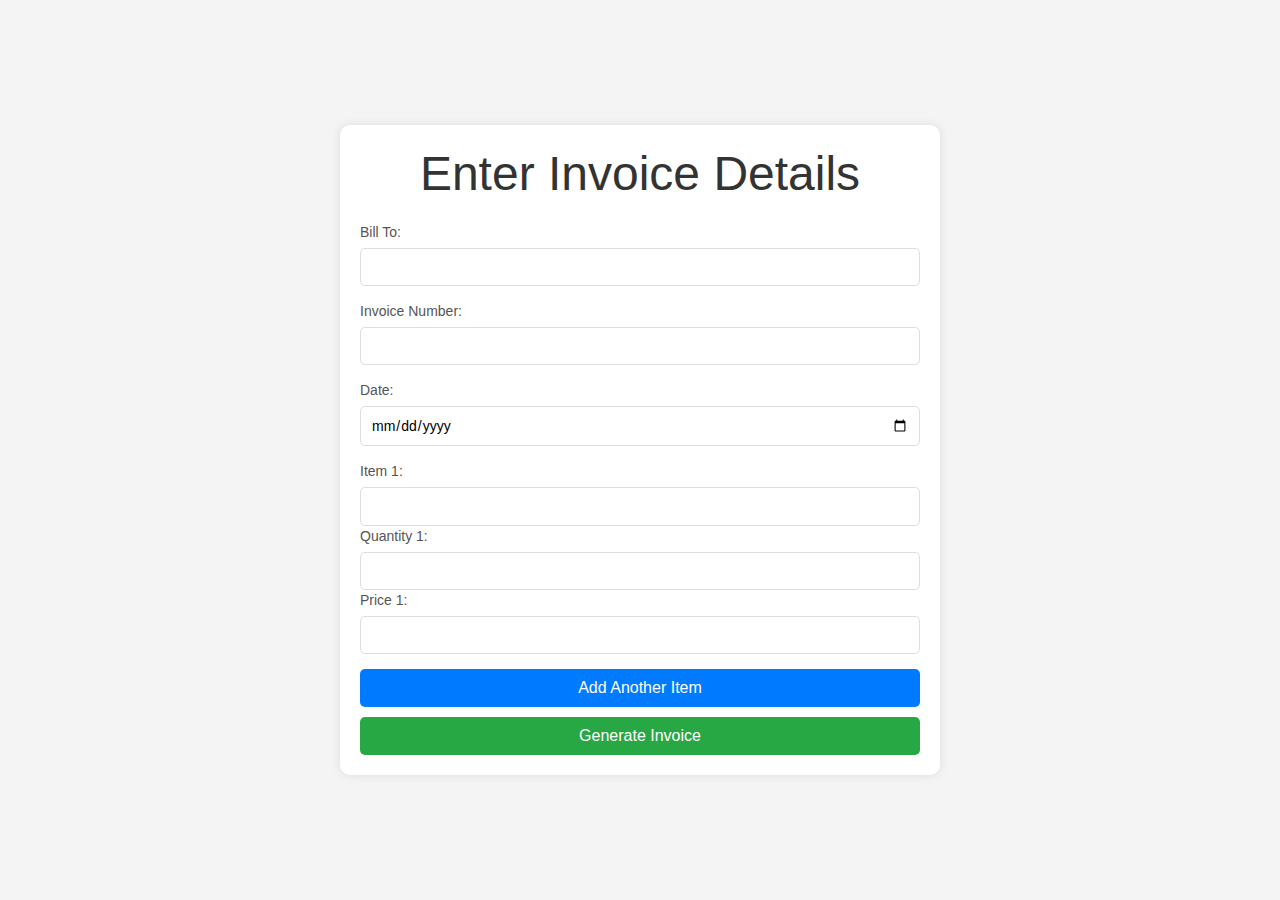
<file: index.html>
<!DOCTYPE html>
<html class="no-js" lang="en">
<head>
  <meta charset="utf-8">
  <meta http-equiv="x-ua-compatible" content="ie=edge">
  <meta name="viewport" content="width=device-width, initial-scale=1">
  <meta name="author" content="Laralink">
  <title>Jumint Engineering - Invoice Generator</title>
  <link rel="stylesheet" href="assets/css/style.css">
  <style>
    body {
      font-family: Arial, sans-serif;
      background-color: #f4f4f4;
      display: flex;
      justify-content: center;
      align-items: center;
      height: 100vh;
      margin: 0;
    }

    .form-container {
      background: #fff;
      padding: 20px;
      border-radius: 10px;
      box-shadow: 0 0 10px rgba(0, 0, 0, 0.1);
      width: 100%;
      max-width: 600px;
    }

    .form-container h2 {
      text-align: center;
      margin-bottom: 20px;
      color: #333;
    }

    form div {
      margin-bottom: 15px;
    }

    label {
      display: block;
      margin-bottom: 5px;
      color: #555;
    }

    input[type="text"],
    input[type="date"],
    input[type="number"] {
      width: 100%;
      padding: 10px;
      border: 1px solid #ddd;
      border-radius: 5px;
      box-sizing: border-box;
    }

    button {
      display: block;
      width: 100%;
      padding: 10px;
      border: none;
      background-color: #28a745;
      color: white;
      font-size: 16px;
      border-radius: 5px;
      cursor: pointer;
      margin-top: 10px;
    }

    button:hover {
      background-color: #218838;
    }

    .add-item-button {
      background-color: #007bff;
    }

    .add-item-button:hover {
      background-color: #0056b3;
    }

    @media (max-width: 600px) {
      .form-container {
        padding: 15px;
      }

      button {
        font-size: 14px;
      }
    }
  </style>
</head>
<body>
  <div class="form-container">
    <h2>Enter Invoice Details</h2>
    <form id="invoiceForm" onsubmit="saveFormData(); return false;">
      <div>
        <label for="billTo">Bill To:</label>
        <input type="text" id="billTo" name="billTo" required>
      </div>
      <div>
        <label for="invoiceNumber">Invoice Number:</label>
        <input type="text" id="invoiceNumber" name="invoiceNumber" required>
      </div>
      <div>
        <label for="invoiceDate">Date:</label>
        <input type="date" id="invoiceDate" name="invoiceDate" required>
      </div>
      <div id="itemsContainer">
        <div class="item">
          <label for="item1">Item 1:</label>
          <input type="text" id="item1" name="item1" required>
          <label for="quantity1">Quantity 1:</label>
          <input type="number" id="quantity1" name="quantity1" required>
          <label for="price1">Price 1:</label>
          <input type="number" id="price1" name="price1" required>
        </div>
      </div>
      <button type="button" class="add-item-button" onclick="addItem()">Add Another Item</button>
      <button type="submit">Generate Invoice</button>
    </form>
  </div>

  <script>
    let itemIndex = 1;

    function addItem() {
      itemIndex++;
      const itemsContainer = document.getElementById('itemsContainer');
      const itemDiv = document.createElement('div');
      itemDiv.classList.add('item');
      itemDiv.innerHTML = `
        <label for="item${itemIndex}">Item ${itemIndex}:</label>
        <input type="text" id="item${itemIndex}" name="item${itemIndex}">
        <label for="quantity${itemIndex}">Quantity ${itemIndex}:</label>
        <input type="number" id="quantity${itemIndex}" name="quantity${itemIndex}">
        <label for="price${itemIndex}">Price ${itemIndex}:</label>
        <input type="number" id="price${itemIndex}" name="price${itemIndex}">
      `;
      itemsContainer.appendChild(itemDiv);
    }

    function saveFormData() {
      const billTo = document.getElementById('billTo').value;
      const invoiceNumber = document.getElementById('invoiceNumber').value;
      const invoiceDate = document.getElementById('invoiceDate').value;
      const items = [];

      for (let i = 1; i <= itemIndex; i++) {
        const item = document.getElementById(`item${i}`).value;
        const quantity = document.getElementById(`quantity${i}`).value;
        const price = document.getElementById(`price${i}`).value;

        if (item && quantity && price) {
          items.push({ item, quantity, price });
        }
      }

      const invoiceData = {
        billTo,
        invoiceNumber,
        invoiceDate,
        items
      };

      localStorage.setItem('invoiceData', JSON.stringify(invoiceData));
      window.location.href = 'invoice.html';
    }
  </script>
</body>
</html>
</file>
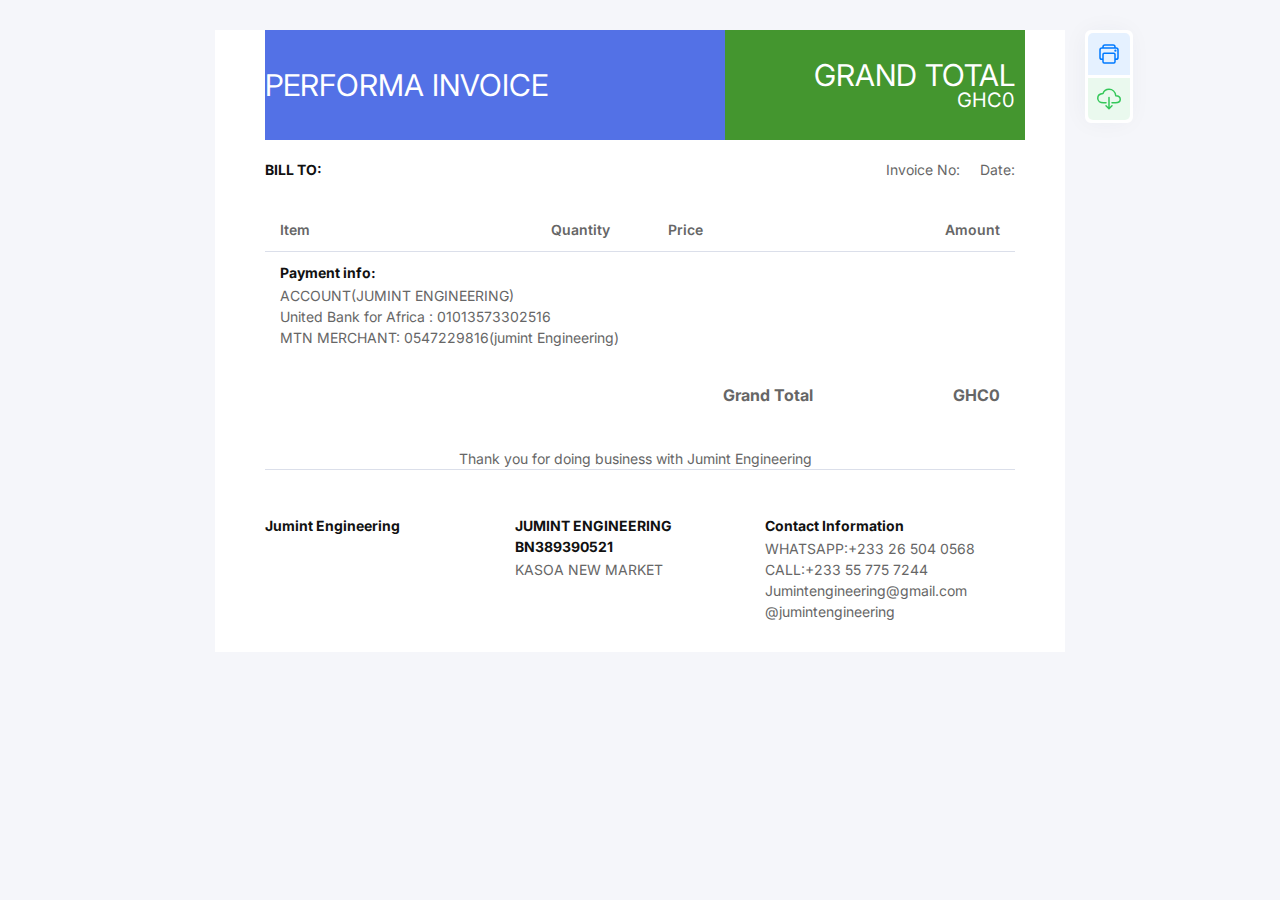
<file: invoice.html>
<!DOCTYPE html>
<html class="no-js" lang="en">
<head>
  <meta charset="utf-8">
  <meta http-equiv="x-ua-compatible" content="ie=edge">
  <meta name="viewport" content="width=device-width, initial-scale=1">
  <meta name="author" content="Laralink">
  <title>Jumint Engineering - Invoice</title>
  <link rel="stylesheet" href="assets/css/style.css">
</head>
<body>
  <div class="tm_container" id="invoiceContainer">
    <div class="tm_invoice_wrap">
      <div class="tm_invoice tm_style1 tm_type1" id="tm_download_section">
        <div class="tm_invoice_in">
          <div class="tm_invoice_head tm_top_head tm_mb15 tm_align_center">
            <div class="tm_invoice_left tm_shape_bb">
              <div class="tm_f30 tm_text_uppercase tm_white_color ">Performa Invoice</div>
            </div>
            <div class="tm_invoice_right tm_text_right tm_mobile_hide">
              <div class="tm_f30 tm_text_uppercase tm_white_color">Grand Total</div>
              <div class="tm_f20 tm_text_uppercase tm_white_color" id="grandTotal">GHC0</div>
            </div>
            <div class="tm_shape_bg tm_accent_bg tm_mobile_hide"></div>
          </div>
          <div class="tm_invoice_info tm_mb25">
            <div class="tm_card_note tm_mobile_hide"><b class="tm_primary_color">BILL TO: </b><span id="billToDisplay"></span></div>
            <div class="tm_invoice_info_list tm_black_color">
              <p class="tm_invoice_number tm_m0">Invoice No: <b id="invoiceNumberDisplay"></b></p>
              <p class="tm_invoice_date tm_m0">Date: <b id="invoiceDateDisplay"></b></p>
            </div>
            <div class="tm_invoice_seperator"></div>
          </div>
          <div class="tm_table tm_style1">
            <div class="">
              <div class="tm_table_responsive">
                <table>
                  <thead>
                    <tr class="">
                      <th class="tm_width_3 tm_semi_bold tm_black_color">Item</th>
                      <th class="tm_width_1 tm_semi_bold tm_black_color">Quantity</th>
                      <th class="tm_width_2 tm_semi_bold tm_black_color">Price</th>
                      <th class="tm_width_2 tm_semi_bold tm_black_color tm_text_right">Amount</th>
                    </tr>
                  </thead>
                  <tbody id="invoiceItems">
                    <!-- Items will be inserted here -->
                  </tbody>
                </table>
              </div>
            </div>
            <div class="tm_invoice_footer tm_border_top tm_mb15 tm_m0_md">
              <div class="tm_left_footer">
                <p class="tm_mb2"><b class="tm_primary_color">Payment info:</b></p>
                <p class="tm_m0">ACCOUNT(JUMINT ENGINEERING)
                  <br> United Bank for Africa : 01013573302516 <br>
                  MTN MERCHANT: 0547229816(jumint Engineering)</p>
              </div>
            </div>
            <div class="tm_right_footer">
              <table class="tm_mb15">
                <tbody>
                  <tr class="">
                    <td class=" tm_border_top_0 tm_bold tm_f16 tm_black_color tm_text_right">Grand Total</td>
                    <td class="tm_width_3 tm_border_top_0 tm_bold tm_f16 tm_black_color tm_text_right" id="grandTotalFooter">GHC0</td>
                  </tr>
                </tbody>
              </table>
            </div>
            <p class="tm_m0 tm_note tm_text_center tm_font_style_normal">Thank you for doing business with Jumint Engineering</p>
            <hr class="tm_mb15">
          </div>
          <div class="tm_row">
            <div class="tm_note tm_font_style_normal">
              <p class="tm_mb2"><b class="tm_primary_color">Jumint Engineering</b></p>
            </div>
            <div class="tm_note tm_font_style_normal">
              <p class="tm_mb2"><b class="tm_primary_color">JUMINT ENGINEERING <br> BN389390521</b></p>
              <p class="tm_m0">KASOA NEW MARKET</p>
            </div>
            <div class="tm_note tm_font_style_normal">
              <p class="tm_mb2"><b class="tm_primary_color">Contact Information</b></p>
              <p class="tm_m0">WHATSAPP:+233 26 504 0568</p>
              <p class="tm_m0">CALL:+233 55 775 7244</p>
              <p class="tm_m0">Jumintengineering@gmail.com <br> @jumintengineering </p>
            </div>
          </div>
        </div>
      </div>
      <div class="tm_invoice_btns tm_hide_print">
        <a href="javascript:window.print()" class="tm_invoice_btn tm_color1">
          <span class="tm_btn_icon">
            <svg xmlns="http://www.w3.org/2000/svg" class="ionicon" viewBox="0 0 512 512">
              <path d="M384 368h24a40.12 40.12 0 0040-40V168a40.12 40.12 0 00-40-40H104a40.12 40.12 0 00-40 40v160a40.12 40.12 0 0040 40h24" fill="none" stroke="currentColor" stroke-linejoin="round" stroke-width="32"/>
              <rect x="128" y="240" width="256" height="208" rx="24.32" ry="24.32" fill="none" stroke="currentColor" stroke-linejoin="round" stroke-width="32"/>
              <path d="M384 128v-24a40.12 40.12 0 00-40-40H168a40.12 40.12 0 00-40 40v24" fill="none" stroke="currentColor" stroke-linejoin="round" stroke-width="32"/>
              <circle cx="392" cy="184" r="24" fill="currentColor"/>
            </svg>
          </span>
          <span class="tm_btn_text">Print</span>
        </a>
        <button id="tm_download_btn" class="tm_invoice_btn tm_color2">
          <span class="tm_btn_icon">
            <svg xmlns="http://www.w3.org/2000/svg" class="ionicon" viewBox="0 0 512 512">
              <path d="M320 336h76c55 0 100-21.21 100-75.6s-53-73.47-96-75.6C391.11 99.74 329 48 256 48c-69 0-113.44 45.79-128 91.2-60 5.7-112 35.88-112 98.4S70 336 136 336h56M192 400.1l64 63.9 64-63.9M256 224v224.03" fill="none" stroke="currentColor" stroke-linecap="round" stroke-linejoin="round" stroke-width="32"/>
            </svg>
          </span>
          <span class="tm_btn_text">Download</span>
        </button>
      </div>
    </div>
  </div>

  <script src="assets/js/jquery.min.js"></script>
  <script src="assets/js/jspdf.min.js"></script>
  <script src="assets/js/html2canvas.min.js"></script>
  <script src="assets/js/main.js"></script>
  <script>
    document.addEventListener('DOMContentLoaded', (event) => {
      const invoiceData = JSON.parse(localStorage.getItem('invoiceData'));
      
      if (invoiceData) {
        document.getElementById('billToDisplay').innerText = invoiceData.billTo;
        document.getElementById('invoiceNumberDisplay').innerText = invoiceData.invoiceNumber;
        document.getElementById('invoiceDateDisplay').innerText = invoiceData.invoiceDate;
        
        let grandTotal = 0;
        const invoiceItems = document.getElementById('invoiceItems');
        invoiceData.items.forEach(item => {
          const amount = item.quantity * item.price;
          grandTotal += amount;
          invoiceItems.innerHTML += `
            <tr>
              <td class="tm_width_3">${item.item}</td>
              <td class="tm_width_1">${item.quantity}</td>
              <td class="tm_width_2">GHC${item.price}</td>
              <td class="tm_width_2 tm_text_right">GHC${amount}</td>
            </tr>
          `;
        });

        document.getElementById('grandTotal').innerText = `GHC${grandTotal}`;
        document.getElementById('grandTotalFooter').innerText = `GHC${grandTotal}`;
      }
    });
  </script>
</body>
</html>
</file>
<file: assets/css/style.css>
/*--------------------------------------------------------------
>> TABLE OF CONTENTS:
----------------------------------------------------------------
1. Normalize
2. Typography
3. Invoice General Style
--------------------------------------------------------------*/
/*--------------------------------------------------------------
2. Normalize
----------------------------------------------------------------*/
@import url("https://fonts.googleapis.com/css2?family=Inter:wght@300;400;500;700&display=swap");
*,
::after,
::before {
  -webkit-box-sizing: border-box;
          box-sizing: border-box;
}

html {
  line-height: 1.15;
  -webkit-text-size-adjust: 100%;
}

/* Sections
   ========================================================================== */
/**
 * Remove the margin in all browsers.
 */
body {
  margin: 0;
}

/**
 * Render the `main` element consistently in IE.
 */
main {
  display: block;
}

/**
 * Correct the font size and margin on `h1` elements within `section` and
 * `article` contexts in Chrome, Firefox, and Safari.
 */
h1 {
  font-size: 2em;
  margin: 0.67em 0;
}

/* Grouping content
   ========================================================================== */
/**
 * 1. Add the correct box sizing in Firefox.
 * 2. Show the overflow in Edge and IE.
 */
hr {
  -webkit-box-sizing: content-box;
          box-sizing: content-box; /* 1 */
  height: 0; /* 1 */
  overflow: visible; /* 2 */
}

/**
 * 1. Correct the inheritance and scaling of font size in all browsers.
 * 2. Correct the odd `em` font sizing in all browsers.
 */
pre {
  font-family: monospace, monospace; /* 1 */
  font-size: 1em; /* 2 */
}

/* Text-level semantics
   ========================================================================== */
/**
 * Remove the gray background on active links in IE 10.
 */
a {
  background-color: transparent;
}

/**
 * 1. Remove the bottom border in Chrome 57-
 * 2. Add the correct text decoration in Chrome, Edge, IE, Opera, and Safari.
 */
abbr[title] {
  border-bottom: none; /* 1 */
  text-decoration: underline; /* 2 */
  -webkit-text-decoration: underline dotted;
          text-decoration: underline dotted; /* 2 */
}

/**
 * Add the correct font weight in Chrome, Edge, and Safari.
 */
b,
strong {
  font-weight: bolder;
}

/**
 * 1. Correct the inheritance and scaling of font size in all browsers.
 * 2. Correct the odd `em` font sizing in all browsers.
 */
code,
kbd,
samp {
  font-family: monospace, monospace; /* 1 */
  font-size: 1em; /* 2 */
}

/**
 * Add the correct font size in all browsers.
 */
small {
  font-size: 80%;
}

/**
 * Prevent `sub` and `sup` elements from affecting the line height in
 * all browsers.
 */
sub,
sup {
  font-size: 75%;
  line-height: 0;
  position: relative;
  vertical-align: baseline;
}

sub {
  bottom: -0.25em;
}

sup {
  top: -0.5em;
}

/* Embedded content
   ========================================================================== */
/**
 * Remove the border on images inside links in IE 10.
 */
img {
  border-style: none;
}

/* Forms
   ========================================================================== */
/**
 * 1. Change the font styles in all browsers.
 * 2. Remove the margin in Firefox and Safari.
 */
button,
input,
optgroup,
select,
textarea {
  font-family: inherit; /* 1 */
  font-size: 100%; /* 1 */
  line-height: 1.15; /* 1 */
  margin: 0; /* 2 */
}

/**
 * Show the overflow in IE.
 * 1. Show the overflow in Edge.
 */
button,
input {
  /* 1 */
  overflow: visible;
}

/**
 * Remove the inheritance of text transform in Edge, Firefox, and IE.
 * 1. Remove the inheritance of text transform in Firefox.
 */
button,
select {
  /* 1 */
  text-transform: none;
}

/**
 * Correct the inability to style clickable types in iOS and Safari.
 */
button,
[type=button],
[type=reset],
[type=submit] {
  -webkit-appearance: button;
}

/**
 * Remove the inner border and padding in Firefox.
 */
button::-moz-focus-inner,
[type=button]::-moz-focus-inner,
[type=reset]::-moz-focus-inner,
[type=submit]::-moz-focus-inner {
  border-style: none;
  padding: 0;
}

/**
 * Restore the focus styles unset by the previous rule.
 */
button:-moz-focusring,
[type=button]:-moz-focusring,
[type=reset]:-moz-focusring,
[type=submit]:-moz-focusring {
  outline: 1px dotted ButtonText;
}

/**
 * Correct the padding in Firefox.
 */
fieldset {
  padding: 0.35em 0.75em 0.625em;
}

/**
 * 1. Correct the text wrapping in Edge and IE.
 * 2. Correct the color inheritance from `fieldset` elements in IE.
 * 3. Remove the padding so developers are not caught out when they zero out
 *    `fieldset` elements in all browsers.
 */
legend {
  -webkit-box-sizing: border-box;
          box-sizing: border-box; /* 1 */
  color: inherit; /* 2 */
  display: table; /* 1 */
  max-width: 100%; /* 1 */
  padding: 0; /* 3 */
  white-space: normal; /* 1 */
}

/**
 * Add the correct vertical alignment in Chrome, Firefox, and Opera.
 */
progress {
  vertical-align: baseline;
}

/**
 * Remove the default vertical scrollbar in IE 10+.
 */
textarea {
  overflow: auto;
}

/**
 * 1. Add the correct box sizing in IE 10.
 * 2. Remove the padding in IE 10.
 */
[type=checkbox],
[type=radio] {
  -webkit-box-sizing: border-box;
          box-sizing: border-box; /* 1 */
  padding: 0; /* 2 */
}

/**
 * Correct the cursor style of increment and decrement buttons in Chrome.
 */
[type=number]::-webkit-inner-spin-button,
[type=number]::-webkit-outer-spin-button {
  height: auto;
}

/**
 * 1. Correct the odd appearance in Chrome and Safari.
 * 2. Correct the outline style in Safari.
 */
[type=search] {
  -webkit-appearance: textfield; /* 1 */
  outline-offset: -2px; /* 2 */
}

/**
 * Remove the inner padding in Chrome and Safari on macOS.
 */
[type=search]::-webkit-search-decoration {
  -webkit-appearance: none;
}

/**
 * 1. Correct the inability to style clickable types in iOS and Safari.
 * 2. Change font properties to `inherit` in Safari.
 */
::-webkit-file-upload-button {
  -webkit-appearance: button; /* 1 */
  font: inherit; /* 2 */
}

/* Interactive
   ========================================================================== */
/*
 * Add the correct display in Edge, IE 10+, and Firefox.
 */
details {
  display: block;
}

/*
 * Add the correct display in all browsers.
 */
summary {
  display: list-item;
}

/* Misc
   ========================================================================== */
/**
 * Add the correct display in IE 10+.
 */
template {
  display: none;
}

/**
 * Add the correct display in IE 10.
 */
[hidden] {
  display: none;
}

/*--------------------------------------------------------------
2. Typography
----------------------------------------------------------------*/
body,
html {
  color: #666;
  font-family: "Inter", sans-serif;
  font-size: 14px;
  font-weight: 400;
  line-height: 1.6em;
  overflow-x: hidden;
  background-color: #f5f6fa;
}

h1,
h2,
h3,
h4,
h5,
h6 {
  clear: both;
  color: #111;
  padding: 0;
  margin: 0 0 20px 0;
  font-weight: 500;
  line-height: 1.2em;
}

h1 {
  font-size: 60px;
}

h2 {
  font-size: 48px;
}

h3 {
  font-size: 30px;
}

h4 {
  font-size: 24px;
}

h5 {
  font-size: 18px;
}

h6 {
  font-size: 16px;
}

p,
div {
  margin-top: 0;
  line-height: 1.5em;
}

p {
  margin-bottom: 15px;
}

ul {
  margin: 0 0 25px 0;
  padding-left: 20px;
  list-style: disc;
}

ol {
  padding-left: 20px;
  margin-bottom: 25px;
}

dfn,
cite,
em,
i {
  font-style: italic;
}

blockquote {
  margin: 0 15px;
  font-style: italic;
  font-size: 20px;
  line-height: 1.6em;
  margin: 0;
}

address {
  margin: 0 0 15px;
}

img {
  border: 0;
  max-width: 100%;
  height: auto;
  vertical-align: middle;
}

a {
  color: inherit;
  text-decoration: none;
  -webkit-transition: all 0.3s ease;
  transition: all 0.3s ease;
}
a:hover {
  color: #007aff;
}

button {
  color: inherit;
  -webkit-transition: all 0.3s ease;
  transition: all 0.3s ease;
}

a:hover {
  text-decoration: none;
  color: inherit;
}

table {
  width: 100%;
  caption-side: bottom;
  border-collapse: collapse;
}

th {
  text-align: left;
}

td {
  border-top: 1px solid #dbdfea;
}

td {
  padding: 10px 15px;
  line-height: 1.55em;
}

th {
  padding: 10px 15px;
  line-height: 1.55em;
}

dl {
  margin-bottom: 25px;
}
dl dt {
  font-weight: 600;
}

b,
strong {
  font-weight: bold;
}

pre {
  color: #666;
  border: 1px solid #dbdfea;
  font-size: 18px;
  padding: 25px;
  border-radius: 5px;
}

kbd {
  font-size: 100%;
  background-color: #666;
  border-radius: 5px;
}

a:hover {
  color: #007aff;
}

ul {
  padding-left: 15px;
}

/*--------------------------------------------------------------
3. Invoice General Style
----------------------------------------------------------------*/
.tm_f10 {
  font-size: 10px;
}

.tm_f11 {
  font-size: 11px;
}

.tm_f12 {
  font-size: 12px;
}

.tm_f13 {
  font-size: 13px;
}

.tm_f14 {
  font-size: 14px;
}

.tm_f15 {
  font-size: 15px;
}

.tm_f16 {
  font-size: 16px;
}

.tm_f17 {
  font-size: 17px;
}

.tm_f18 {
  font-size: 18px;
}

.tm_f19 {
  font-size: 19px;
}

.tm_f20 {
  font-size: 20px;
}

.tm_f21 {
  font-size: 21px;
}

.tm_f22 {
  font-size: 22px;
}

.tm_f23 {
  font-size: 23px;
}

.tm_f24 {
  font-size: 24px;
}

.tm_f25 {
  font-size: 25px;
}

.tm_f26 {
  font-size: 26px;
}

.tm_f27 {
  font-size: 27px;
}

.tm_f28 {
  font-size: 28px;
}

.tm_f29 {
  font-size: 29px;
}

.tm_f30 {
  font-size: 30px;
}

.tm_f40 {
  font-size: 40px;
}

.tm_f50 {
  font-size: 50px;
}

.tm_light {
  font-weight: 300;
}

.tm_normal {
  font-weight: 400;
}

.tm_medium {
  font-weight: 500;
}

.tm_semi_bold {
  font-weight: 600;
}

.tm_bold {
  font-weight: 700;
}

.tm_m0 {
  margin: 0px;
}

.tm_mb0 {
  margin-bottom: 0px;
}

.tm_mb1 {
  margin-bottom: 1px;
}

.tm_mb2 {
  margin-bottom: 2px;
}

.tm_mb3 {
  margin-bottom: 3px;
}

.tm_mb4 {
  margin-bottom: 4px;
}

.tm_mb5 {
  margin-bottom: 5px;
}

.tm_mb6 {
  margin-bottom: 6px;
}

.tm_mb7 {
  margin-bottom: 7px;
}

.tm_mb8 {
  margin-bottom: 8px;
}

.tm_mb9 {
  margin-bottom: 9px;
}

.tm_mb10 {
  margin-bottom: 10px;
}

.tm_mb11 {
  margin-bottom: 11px;
}

.tm_mb12 {
  margin-bottom: 12px;
}

.tm_mb13 {
  margin-bottom: 13px;
}

.tm_mb14 {
  margin-bottom: 14px;
}

.tm_mb15 {
  margin-bottom: 15px;
}

.tm_mb16 {
  margin-bottom: 16px;
}

.tm_mb17 {
  margin-bottom: 17px;
}

.tm_mb18 {
  margin-bottom: 18px;
}

.tm_mb19 {
  margin-bottom: 19px;
}

.tm_mb20 {
  margin-bottom: 20px;
}

.tm_mb21 {
  margin-bottom: 21px;
}

.tm_mb22 {
  margin-bottom: 22px;
}

.tm_mb23 {
  margin-bottom: 23px;
}

.tm_mb24 {
  margin-bottom: 24px;
}

.tm_mb25 {
  margin-bottom: 25px;
}

.tm_mb26 {
  margin-bottom: 26px;
}

.tm_mb27 {
  margin-bottom: 27px;
}

.tm_mb28 {
  margin-bottom: 28px;
}

.tm_mb29 {
  margin-bottom: 29px;
}

.tm_mb30 {
  margin-bottom: 30px;
}

.tm_mb40 {
  margin-bottom: 40px;
}

.tm_pt25 {
  padding-top: 25px;
}

.tm_pt0 {
  padding-top: 0;
}

.tm_radius_6_0_0_6 {
  border-radius: 6px 0 0 6px;
}

.tm_radius_0_6_6_0 {
  border-radius: 0 6px 6px 0;
}

.tm_radius_0 {
  border-radius: 0 !important;
}

.tm_width_1 {
  width: 8.33333333%;
}

.tm_width_2 {
  width: 16.66666667%;
}

.tm_width_3 {
  width: 25%;
}

.tm_width_4 {
  width: 33.33333333%;
}

.tm_width_5 {
  width: 41.66666667%;
}

.tm_width_6 {
  width: 50%;
}

.tm_width_7 {
  width: 58.33333333%;
}

.tm_width_8 {
  width: 66.66666667%;
}

.tm_width_9 {
  width: 75%;
}

.tm_width_10 {
  width: 83.33333333%;
}

.tm_width_11 {
  width: 91.66666667%;
}

.tm_width_12 {
  width: 100%;
}

.tm_border {
  border: 1px solid #dbdfea;
}

.tm_border_bottom {
  border-bottom: 1px solid #dbdfea;
}

.tm_border_top {
  border-top: 1px solid #dbdfea;
}

.tm_border_left {
  border-left: 1px solid #dbdfea;
}

.tm_border_right {
  border-right: 1px solid #dbdfea;
}

.tm_round_border {
  border: 1px solid #dbdfea;
  overflow: hidden;
  border-radius: 6px;
}

.tm_accent_color,
.tm_accent_color_hover:hover {
  color: #007aff;
}

.tm_accent_bg,
.tm_accent_bg_hover:hover {
  background-color: #44962f;
}

.tm_accent_bg_10 {
  background-color: rgba(0, 122, 255, 0.1);
}

.tm_accent_bg_20 {
  background-color: rgba(0, 122, 255, 0.15);
}

.tm_green_bg {
  background-color: #34c759;
}

.tm_green_bg_15 {
  background-color: rgba(52, 199, 89, 0.1);
}

.tm_primary_bg,
.tm_primary_bg_hover:hover {
  background-color: #111;
}

.tm_primary_bg_2 {
  background-color: #000036;
}

.tm_danger_color {
  color: red;
}

.tm_primary_color {
  color: #111;
}

.tm_secondary_color {
  color: #666;
}

.tm_ternary_color {
  color: #b5b5b5;
}

.tm_white_color {
  color: #fff;
}

.tm_white_color_60 {
  color: rgba(255, 255, 255, 0.6);
}

.tm_gray_bg {
  background: #f5f6fa;
}

.tm_ternary_bg {
  background-color: #b5b5b5;
}

.tm_accent_10_bg {
  background-color: rgba(0, 122, 255, 0.1);
}

.tm_accent_border {
  border-color: #007aff;
}

.tm_accent_border_10 {
  border-color: rgba(0, 122, 255, 0.1);
}

.tm_accent_border_20 {
  border-color: rgba(0, 122, 255, 0.2);
}

.tm_accent_border_30 {
  border-color: rgba(0, 122, 255, 0.3);
}

.tm_accent_border_40 {
  border-color: rgba(0, 122, 255, 0.4);
}

.tm_accent_border_50 {
  border-color: rgba(0, 122, 255, 0.5);
}

.tm_primary_border {
  border-color: #111;
}

.tm_gray_border {
  border-color: #f5f6fa;
}

.tm_primary_border_2 {
  border-color: #000036;
}

.tm_secondary_border {
  border-color: #666;
}

.tm_ternary_border {
  border-color: #b5b5b5;
}

.tm_border_color {
  border-color: #dbdfea;
}

.tm_border_1 {
  border-style: solid;
  border-width: 1px;
}

.tm_body_lineheight {
  line-height: 1.5em;
}

.tm_invoice_in {
  position: relative;
  z-index: 100;
}

.tm_container {
  max-width: 880px;
  padding: 30px 15px;
  margin-left: auto;
  margin-right: auto;
  position: relative;
}

.tm_text_center {
  text-align: center;
}

.tm_text_uppercase {
  text-transform: uppercase;
}

.tm_text_right {
  text-align: right;
}

.tm_align_center {
  -webkit-box-align: center;
      -ms-flex-align: center;
          align-items: center;
}

.tm_border_bottom_0 {
  border-bottom: 0;
}

.tm_border_top_0 {
  border-top: 0;
}

.tm_table_baseline {
  vertical-align: baseline;
}

.tm_border_none {
  border: none !important;
}

.tm_flex {
  display: -webkit-box;
  display: -ms-flexbox;
  display: flex;
}

.tm_justify_between {
  -webkit-box-pack: justify;
      -ms-flex-pack: justify;
          justify-content: space-between;
}

.tm__align_center {
  -webkit-box-align: center;
      -ms-flex-align: center;
          align-items: center;
}

.tm_border_left_none {
  border-left-width: 0;
}

.tm_border_right_none {
  border-right-width: 0;
}

.tm_table_responsive {
  overflow-x: auto;
}
.tm_table_responsive > table {
  min-width: 600px;
}

.tm_50_col > * {
  width: 50%;
  -webkit-box-flex: 0;
      -ms-flex: none;
          flex: none;
}

.tm_no_border {
  border: none !important;
}

.tm_grid_row {
  display: grid;
  grid-gap: 10px 20px;
  list-style: none;
  padding: 0;
}

.tm_col_2 {
  grid-template-columns: repeat(2, 1fr);
}

.tm_col_3 {
  grid-template-columns: repeat(3, 1fr);
}

.tm_col_4 {
  grid-template-columns: repeat(4, 1fr);
}

.tm_max_w_150 {
  max-width: 150px;
}

.tm_left_auto {
  margin-left: auto;
}

hr {
  background: #dbdfea;
  height: 1px;
  border: none;
  margin: 0;
}

.tm_invoice {
  background: #fff;
  border-radius: 10px;
  padding: 50px;
}

.tm_invoice_footer {
  display: -webkit-box;
  display: -ms-flexbox;
  display: flex;
}
.tm_invoice_footer table {
  margin-top: -1px;
}
.tm_invoice_footer .tm_left_footer {
  width: 58%;
  padding: 10px 15px;
  -webkit-box-flex: 0;
      -ms-flex: none;
          flex: none;
}
.tm_invoice_footer .tm_right_footer {
  width: 42%;
}

.tm_row {
  display: flex;
  flex-wrap: wrap; /* Allow items to wrap to next line if they don't fit */
}

.tm_note {
  flex: 1; /* Grow and shrink equally */
  margin-right: 10px; /* Add spacing between items */
}


.tm_note {
  margin-top: 30px;
  font-style: italic;
}

.tm_font_style_normal {
  font-style: normal;
}

.tm_sign img {
  max-height: 45px;
}

.tm_coffee_shop_img {
  position: absolute;
  height: 200px;
  opacity: 0.04;
  top: 40px;
  left: 50%;
  -webkit-transform: translateX(-50%);
          transform: translateX(-50%);
}
.tm_coffee_shop_img img {
  max-height: 100%;
}

.tm_invoice.tm_style1 .tm_invoice_right {
  -webkit-box-flex: 0;
      -ms-flex: none;
          flex: none;
  width: 60%;
}
.tm_invoice.tm_style1 .tm_invoice_table {
  grid-gap: 1px;
}
.tm_invoice.tm_style1 .tm_invoice_table > * {
  border: 1px solid #dbdfea;
  margin: -1px;
  padding: 8px 15px 10px;
}
.tm_invoice.tm_style1 .tm_invoice_head {
  display: -webkit-box;
  display: -ms-flexbox;
  display: flex;
  -webkit-box-pack: justify;
      -ms-flex-pack: justify;
          justify-content: space-between;
}
.tm_invoice.tm_style1 .tm_invoice_head .tm_invoice_right div {
  line-height: 1em;
}
.tm_invoice.tm_style1 .tm_invoice_info {
  display: -webkit-box;
  display: -ms-flexbox;
  display: flex;
  -webkit-box-align: center;
      -ms-flex-align: center;
          align-items: center;
  -webkit-box-pack: justify;
      -ms-flex-pack: justify;
          justify-content: space-between;
}
.tm_invoice.tm_style1 .tm_invoice_info_2 {
  display: -webkit-box;
  display: -ms-flexbox;
  display: flex;
  -webkit-box-pack: justify;
      -ms-flex-pack: justify;
          justify-content: space-between;
  border-top: 1px solid #dbdfea;
  border-bottom: 1px solid #dbdfea;
  padding: 11px 0;
}
.tm_invoice.tm_style1 .tm_invoice_seperator {
  min-height: 18px;
  border-radius: 1.6em;
  -webkit-box-flex: 1;
      -ms-flex: 1;
          flex: 1;
  margin-right: 20px;
}
.tm_invoice.tm_style1 .tm_invoice_info_list {
  display: -webkit-box;
  display: -ms-flexbox;
  display: flex;
}
.tm_invoice.tm_style1 .tm_invoice_info_list > *:not(:last-child) {
  margin-right: 20px;
}
.tm_invoice.tm_style1 .tm_logo img {
  max-height: 50px;
}
.tm_invoice.tm_style1 .tm_logo.tm_size1 img {
  max-height: 60px;
}
.tm_invoice.tm_style1 .tm_logo.tm_size2 img {
  max-height: 70px;
}
.tm_invoice.tm_style1 .tm_grand_total {
  padding: 8px 15px;
}
.tm_invoice.tm_style1 .tm_box_3 {
  display: -webkit-box;
  display: -ms-flexbox;
  display: flex;
}
.tm_invoice.tm_style1 .tm_box_3 > * {
  -webkit-box-flex: 1;
      -ms-flex: 1;
          flex: 1;
}
.tm_invoice.tm_style1 .tm_box_3 ul {
  margin: 0;
  padding: 0;
  list-style: none;
}
.tm_invoice.tm_style1 .tm_box_3 ul li {
  display: -webkit-box;
  display: -ms-flexbox;
  display: flex;
}
.tm_invoice.tm_style1 .tm_box_3 ul li:not(:last-child) {
  margin-bottom: 5px;
}
.tm_invoice.tm_style1 .tm_box_3 ul span {
  -webkit-box-flex: 0;
      -ms-flex: none;
          flex: none;
}
.tm_invoice.tm_style1 .tm_box_3 ul span:first-child {
  margin-right: 5px;
}
.tm_invoice.tm_style1 .tm_box_3 ul span:last-child {
  -webkit-box-flex: 1;
      -ms-flex: 1;
          flex: 1;
}

.tm_invoice.tm_style2 .tm_invoice_head {
  display: -webkit-box;
  display: -ms-flexbox;
  display: flex;
  -webkit-box-align: center;
      -ms-flex-align: center;
          align-items: center;
  border-bottom: 1px solid #113db6;
  padding-bottom: 15px;
  position: relative;
}
.tm_invoice.tm_style2 .tm_invoice_left {
  width: 20%;
  -webkit-box-flex: 0;
      -ms-flex: none;
          flex: none;
}
.tm_invoice.tm_style2 .tm_invoice_right {
  width: 70%;
  -webkit-box-flex: 0;
      -ms-flex: none;
          flex: none;
}
.tm_invoice.tm_style2 .tm_invoice_info {
  display: -webkit-box;
  display: -ms-flexbox;
  display: flex;
}
.tm_invoice.tm_style2 .tm_invoice_info_left {
  width: 30%;
  -webkit-box-flex: 0;
      -ms-flex: none;
          flex: none;
}
.tm_invoice.tm_style2 .tm_invoice_info_right {
  width: 70%;
  -webkit-box-flex: 0;
      -ms-flex: none;
          flex: none;
}
.tm_invoice.tm_style2 .tm_logo img {
  max-height: 60px;
}
.tm_invoice.tm_style2 .tm_invoice_title {
  line-height: 0.8em;
}
.tm_invoice.tm_style2 .tm_invoice_info_in {
  padding: 12px 20px;
  border-radius: 10px;
}
.tm_invoice.tm_style2 .tm_card_note {
  display: inline-block;
  padding: 6px 15px;
  border-radius: 6px;
  margin-bottom: 10px;
  margin-top: 5px;
}
.tm_invoice.tm_style2 .tm_invoice_footer .tm_left_footer {
  padding-left: 0;
}

.tm_invoice.tm_style1.tm_type1 {
  padding: 0px 50px 30px;
  position: relative;
  overflow: hidden;
  border-radius: 0;
}
.tm_invoice.tm_style1.tm_type1 .tm_invoice_head {
  height: 110px;
  background-color: #5371e6 !important;
    -webkit-print-color-adjust: exact;
  position: relative;
}
.tm_invoice.tm_style1.tm_type1 .tm_shape_bg {
  position: absolute;
  height: 100%;
  width: 40%;
  top: 0px;
  right: -10px;
  overflow: hidden;
}
.tm_invoice.tm_style1.tm_type1 .tm_shape_bg img {
  height: 100%;
  width: 100%;
  -o-object-fit: cover;
     object-fit: cover;
  -webkit-transform: skewX(-35deg) translateX(-45px);
          transform: skewX(-35deg) translateX(-45px);
}
.tm_invoice.tm_style1.tm_type1 .tm_invoice_right {
  position: relative;
  z-index: 2;
}
.tm_invoice.tm_style1.tm_type1 .tm_logo img {
  max-height: 70px;
}
.tm_invoice.tm_style1.tm_type1 .tm_invoice_seperator {
  margin-right: 0;
  border-radius: 0;
  -webkit-transform: skewX(35deg);
          transform: skewX(35deg);
  position: absolute;
  height: 100%;
  width: 57.5%;
  right: -60px;
  overflow: hidden;
  border: none;
}
.tm_invoice.tm_style1.tm_type1 .tm_invoice_seperator img {
  height: 100%;
  width: 100%;
  -o-object-fit: cover;
     object-fit: cover;
  -webkit-transform: skewX(-35deg);
          transform: skewX(-35deg);
  -webkit-transform: skewX(-35deg) translateX(-10px);
          transform: skewX(-35deg) translateX(-10px);
}
.tm_invoice.tm_style1.tm_type1 .tm_invoice_info {
  position: relative;
  padding: 4px 0;
}
.tm_invoice.tm_style1.tm_type1 .tm_card_note,
.tm_invoice.tm_style1.tm_type1 .tm_invoice_info_list {
  position: relative;
  z-index: 1;
}

.tm_invoice.tm_style3 {
  padding: 0;
}
.tm_invoice.tm_style3 .tm_invoice_head {
  padding: 60px 50px;
  position: relative;
  display: -webkit-box;
  display: -ms-flexbox;
  display: flex;
  -webkit-box-pack: justify;
      -ms-flex-pack: justify;
          justify-content: space-between;
  border-radius: 10px 10px 0 0;
}
.tm_invoice.tm_style3 .tm_head_address {
  border-left: 2px solid;
  padding: 0px 0 0px 15px;
}
.tm_invoice.tm_style3 .tm_invoice_left,
.tm_invoice.tm_style3 .tm_invoice_right {
  position: relative;
  z-index: 1;
}
.tm_invoice.tm_style3 .tm_watermark_title {
  position: absolute;
  left: 0;
  top: 0;
  line-height: 1em;
  font-size: 165px;
  font-weight: bold;
  padding: 20px 30px 20px 30px;
  letter-spacing: 18px;
  opacity: 0.08;
}
.tm_invoice.tm_style3 .tm_invoice_info {
  display: -webkit-box;
  display: -ms-flexbox;
  display: flex;
  -webkit-box-pack: justify;
      -ms-flex-pack: justify;
          justify-content: space-between;
  -webkit-box-align: end;
      -ms-flex-align: end;
          align-items: flex-end;
  padding: 0 50px;
  margin-top: -25px;
  padding-bottom: 40px;
}
.tm_invoice.tm_style3 .tm_invoice_info_left {
  padding: 20px 30px;
  position: relative;
  z-index: 2;
}
.tm_invoice.tm_style3 .tm_invoice_details {
  padding: 0 50px 50px 50px;
}
.tm_invoice.tm_style3 .tm_table.tm_style1 th {
  border-color: rgba(255, 255, 255, 0.231372549);
}
.tm_invoice.tm_style3 .tm_invoice_footer .tm_left_footer {
  padding: 20px 15px;
}

@media (min-width: 500px) {
  .tm_invoice.tm_style1.tm_type2 {
    position: relative;
    overflow: hidden;
    border-radius: 0;
  }
  .tm_invoice.tm_style1.tm_type2 td {
    padding-top: 12px;
    padding-bottom: 12px;
  }
  .tm_invoice.tm_style1.tm_type2 .tm_pt0 {
    padding-top: 0;
  }
  .tm_invoice.tm_style1.tm_type2 .tm_bars {
    display: -webkit-box;
    display: -ms-flexbox;
    display: flex;
    position: absolute;
    top: 0px;
    left: 50%;
    -webkit-transform: translateX(-50%);
            transform: translateX(-50%);
    overflow: hidden;
    padding: 0 15px;
  }
  .tm_invoice.tm_style1.tm_type2 .tm_bars span {
    height: 100px;
    width: 5px;
    display: block;
    margin: -15px 20px 0;
    -webkit-transform: rotate(-40deg);
            transform: rotate(-40deg);
  }
  .tm_invoice.tm_style1.tm_type2 .tm_bars.tm_type1 {
    top: initial;
    bottom: 0;
  }
  .tm_invoice.tm_style1.tm_type2 .tm_bars.tm_type1 span {
    margin: 0 20px 0;
    position: relative;
    bottom: -15px;
  }
  .tm_invoice.tm_style1.tm_type2 .tm_shape {
    height: 230px;
    width: 250px;
    position: absolute;
    top: 0;
    right: 0;
    overflow: hidden;
  }
  .tm_invoice.tm_style1.tm_type2 .tm_shape .tm_shape_in {
    position: absolute;
    height: 350px;
    width: 350px;
    -webkit-transform: rotate(40deg);
            transform: rotate(40deg);
    top: -199px;
    left: 67px;
    overflow: hidden;
  }
  .tm_invoice.tm_style1.tm_type2 .tm_shape.tm_type1 {
    top: initial;
    bottom: 0;
    right: initial;
    left: 0;
  }
  .tm_invoice.tm_style1.tm_type2 .tm_shape.tm_type1 .tm_shape_in {
    top: 135px;
    left: -153px;
  }
  .tm_invoice.tm_style1.tm_type2 .tm_shape_2 {
    height: 120px;
    width: 120px;
    border: 5px solid currentColor;
    padding: 20px;
    position: absolute;
    bottom: -30px;
    right: 77px;
    -webkit-transform: rotate(45deg);
            transform: rotate(45deg);
  }
  .tm_invoice.tm_style1.tm_type2 .tm_shape_2 .tm_shape_2_in {
    height: 100%;
    width: 100%;
    border: 20px solid currentColor;
  }
  .tm_invoice.tm_style1.tm_type2 .tm_shape_2.tm_type1 {
    left: -76px;
    right: initial;
    bottom: 245px;
  }
  .tm_invoice.tm_style1.tm_type2 .tm_shape_2.tm_type1 .tm_shape_2_in {
    border-width: 6px;
  }
  .tm_invoice.tm_style1.tm_type2 .tm_invoice_right {
    width: 40%;
  }
  .tm_invoice.tm_style1.tm_type2 .tm_logo img {
    max-height: 65px;
  }
  .tm_invoice.tm_style1.tm_type2 .tm_invoice_footer {
    margin-bottom: 120px;
  }
  .tm_invoice.tm_style1.tm_type2 .tm_right_footer {
    position: relative;
    padding: 6px 0;
  }
  .tm_invoice.tm_style1.tm_type2 .tm_right_footer table {
    position: relative;
    z-index: 2;
  }
  .tm_invoice.tm_style1.tm_type2 .tm_left_footer {
    padding: 30px 15px;
  }
  .tm_invoice.tm_style1.tm_type2 .tm_shape_3 {
    position: absolute;
    top: 0;
    left: -40px;
    height: 100%;
    width: calc(100% + 150px);
    -webkit-transform: skewX(35deg);
            transform: skewX(35deg);
  }
  .tm_invoice.tm_style1.tm_type2 .tm_shape_4 {
    position: absolute;
    bottom: 200px;
    left: 0;
    height: 200px;
    width: 200px;
  }
}
.tm_invoice.tm_style1.tm_type3 {
  position: relative;
  overflow: hidden;
  border-radius: 0;
}
.tm_invoice.tm_style1.tm_type3 .tm_shape_1 {
  position: absolute;
  top: -1px;
  left: 0;
}
.tm_invoice.tm_style1.tm_type3 .tm_shape_2 {
  position: absolute;
  bottom: 0;
  left: 0;
  display: -webkit-box;
  display: -ms-flexbox;
  display: flex;
}
.tm_invoice.tm_style1.tm_type3 .tm_logo img {
  max-height: 60px;
}
.tm_invoice.tm_style1.tm_type3 .tm_invoice_head.tm_mb20 {
  margin-bottom: 65px;
}
.tm_invoice.tm_style1.tm_type3 .tm_invoice_info_list {
  position: relative;
  padding: 10px 0 10px 40px;
}
.tm_invoice.tm_style1.tm_type3 .tm_invoice_info_list_bg {
  position: absolute;
  height: 100%;
  width: calc(100% + 100px);
  top: 0;
  left: 0;
  border-radius: 20px 0 0 0px;
  -webkit-transform: skewX(-35deg);
          transform: skewX(-35deg);
}

.tm_invoice.tm_style2.tm_type1 {
  padding-top: 0;
  padding-bottom: 0;
  border-width: 40px 0 0;
  border-style: solid;
  position: relative;
  overflow: hidden;
}
.tm_invoice.tm_style2.tm_type1.tm_small_border {
  border-width: 7px 0 0;
}
.tm_invoice.tm_style2.tm_type1 .tm_shape_bg {
  position: absolute;
  height: 100%;
  width: 42%;
  -webkit-transform: skewX(-35deg);
          transform: skewX(-35deg);
  top: 0px;
  left: -100px;
}
.tm_invoice.tm_style2.tm_type1 .tm_invoice_head {
  padding-top: 15px;
  border-bottom: none;
}
.tm_invoice.tm_style2.tm_type1 .tm_logo {
  position: relative;
  z-index: 2;
}
.tm_invoice.tm_style2.tm_type1 .tm_bottom_invoice {
  position: relative;
  display: -webkit-box;
  display: -ms-flexbox;
  display: flex;
  padding: 15px 50px 20px;
  border-top: 1px solid #dbdfea;
  -webkit-box-pack: justify;
      -ms-flex-pack: justify;
          justify-content: space-between;
  -webkit-box-align: center;
      -ms-flex-align: center;
          align-items: center;
  margin: 30px -50px 0;
}

.tm_invoice_content {
  position: relative;
  z-index: 10;
}

.tm_invoice_wrap {
  position: relative;
}

.tm_note_list li:not(:last-child) {
  margin-bottom: 5px;
}

.tm_list.tm_style1 {
  list-style: none;
  padding: 0;
  margin: 0;
}
.tm_list.tm_style1 svg {
  width: 16px;
  height: initial;
}
.tm_list.tm_style1 .tm_list_icon {
  display: -webkit-box;
  display: -ms-flexbox;
  display: flex;
  position: absolute;
  left: 0;
  top: 3px;
}
.tm_list.tm_style1 li {
  padding-left: 25px;
  position: relative;
}
.tm_list.tm_style1 li:not(:last-child) {
  margin-bottom: 5px;
}
.tm_list.tm_style1.tm_text_right li {
  padding-left: 0;
  padding-right: 25px;
}
.tm_list.tm_style1.tm_text_right .tm_list_icon {
  left: initial;
  right: 0;
}

.tm_section_heading {
  border-width: 0 0 1px 0;
  border-style: solid;
}
.tm_section_heading > span {
  display: inline-block;
  padding: 8px 15px;
  border-radius: 7px 7px 0 0;
}
.tm_section_heading .tm_curve_35 {
  margin-left: 12px;
  margin-right: 0;
}
.tm_section_heading .tm_curve_35 span {
  display: inline-block;
}

.tm_padd_15_20 {
  padding: 15px 20px;
}

.tm_padd_8_20 {
  padding: 8px 20px;
}

.tm_padd_20 {
  padding: 20px;
}

.tm_padd_15 {
  padding: 15px;
}

.tm_padd_10 {
  padding: 10px;
}

.tm_padd_5 {
  padding: 5px;
}

.tm_curve_35 {
  -webkit-transform: skewX(-35deg);
          transform: skewX(-35deg);
  padding: 12px 20px 12px 30px;
  margin-left: 22px;
  margin-right: 22px;
}
.tm_curve_35 > * {
  -webkit-transform: skewX(35deg);
          transform: skewX(35deg);
}

.tm_dark_invoice_body {
  background-color: #18191a;
}

.tm_dark_invoice {
  background: #252526;
  color: rgba(255, 255, 255, 0.65);
}
.tm_dark_invoice .tm_primary_color {
  color: rgba(255, 255, 255, 0.9);
}
.tm_dark_invoice .tm_secondary_color {
  color: rgba(255, 255, 255, 0.65);
}
.tm_dark_invoice .tm_ternary_color {
  color: rgba(255, 255, 255, 0.4);
}
.tm_dark_invoice .tm_gray_bg {
  background: rgba(255, 255, 255, 0.08);
}
.tm_dark_invoice .tm_border_color,
.tm_dark_invoice .tm_round_border,
.tm_dark_invoice td,
.tm_dark_invoice th,
.tm_dark_invoice .tm_border_top,
.tm_dark_invoice .tm_border_bottom {
  border-color: rgba(255, 255, 255, 0.1);
}
.tm_dark_invoice + .tm_invoice_btns {
  background: #252526;
  border-color: #252526;
}

@media (min-width: 1000px) {
  .tm_invoice_btns {
    display: -webkit-box;
    display: -ms-flexbox;
    display: flex;
    -webkit-box-orient: vertical;
    -webkit-box-direction: normal;
        -ms-flex-direction: column;
            flex-direction: column;
    -webkit-box-pack: center;
        -ms-flex-pack: center;
            justify-content: center;
    margin-top: 0px;
    margin-left: 20px;
    position: absolute;
    left: 100%;
    top: 0;
    -webkit-box-shadow: -2px 0 24px -2px rgba(43, 55, 72, 0.05);
            box-shadow: -2px 0 24px -2px rgba(43, 55, 72, 0.05);
    border: 3px solid #fff;
    border-radius: 6px;
    background-color: #fff;
  }
  .tm_invoice_btn {
    display: -webkit-inline-box;
    display: -ms-inline-flexbox;
    display: inline-flex;
    -webkit-box-align: center;
        -ms-flex-align: center;
            align-items: center;
    border: none;
    font-weight: 600;
    cursor: pointer;
    padding: 0;
    background-color: transparent;
    position: relative;
  }
  .tm_invoice_btn svg {
    width: 24px;
  }
  .tm_invoice_btn .tm_btn_icon {
    padding: 0;
    display: -webkit-box;
    display: -ms-flexbox;
    display: flex;
    height: 42px;
    width: 42px;
    -webkit-box-align: center;
        -ms-flex-align: center;
            align-items: center;
    -webkit-box-pack: center;
        -ms-flex-pack: center;
            justify-content: center;
  }
  .tm_invoice_btn .tm_btn_text {
    position: absolute;
    left: 100%;
    background-color: #111;
    color: #fff;
    padding: 3px 12px;
    display: inline-block;
    margin-left: 10px;
    border-radius: 5px;
    top: 50%;
    -webkit-transform: translateY(-50%);
            transform: translateY(-50%);
    font-weight: 500;
    min-height: 28px;
    display: -webkit-box;
    display: -ms-flexbox;
    display: flex;
    -webkit-box-align: center;
        -ms-flex-align: center;
            align-items: center;
    opacity: 0;
    visibility: hidden;
  }
  .tm_invoice_btn .tm_btn_text:before {
    content: "";
    height: 10px;
    width: 10px;
    position: absolute;
    background-color: #111;
    -webkit-transform: rotate(45deg);
            transform: rotate(45deg);
    left: -3px;
    top: 50%;
    margin-top: -6px;
    border-radius: 2px;
  }
  .tm_invoice_btn:hover .tm_btn_text {
    opacity: 1;
    visibility: visible;
  }
  .tm_invoice_btn:not(:last-child) {
    margin-bottom: 3px;
  }
  .tm_invoice_btn.tm_color1 {
    background-color: rgba(0, 122, 255, 0.1);
    color: #007aff;
    border-radius: 5px 5px 0 0;
  }
  .tm_invoice_btn.tm_color1:hover {
    background-color: rgba(0, 122, 255, 0.2);
  }
  .tm_invoice_btn.tm_color2 {
    background-color: rgba(52, 199, 89, 0.1);
    color: #34c759;
    border-radius: 0 0 5px 5px;
  }
  .tm_invoice_btn.tm_color2:hover {
    background-color: rgba(52, 199, 89, 0.2);
  }
}
@media (max-width: 999px) {
  .tm_invoice_btns {
    display: -webkit-inline-box;
    display: -ms-inline-flexbox;
    display: inline-flex;
    -webkit-box-pack: center;
        -ms-flex-pack: center;
            justify-content: center;
    margin-top: 0px;
    margin-top: 20px;
    -webkit-box-shadow: -2px 0 24px -2px rgba(43, 55, 72, 0.05);
            box-shadow: -2px 0 24px -2px rgba(43, 55, 72, 0.05);
    border: 3px solid #fff;
    border-radius: 6px;
    background-color: #fff;
    position: relative;
    left: 50%;
    -webkit-transform: translateX(-50%);
            transform: translateX(-50%);
  }
  .tm_invoice_btn {
    display: -webkit-inline-box;
    display: -ms-inline-flexbox;
    display: inline-flex;
    -webkit-box-align: center;
        -ms-flex-align: center;
            align-items: center;
    border: none;
    font-weight: 600;
    cursor: pointer;
    padding: 0;
    background-color: transparent;
    position: relative;
    border-radius: 5px;
    padding: 6px 15px;
  }
  .tm_invoice_btn svg {
    width: 24px;
  }
  .tm_invoice_btn .tm_btn_icon {
    padding: 0;
    display: -webkit-box;
    display: -ms-flexbox;
    display: flex;
    -webkit-box-align: center;
        -ms-flex-align: center;
            align-items: center;
    -webkit-box-pack: center;
        -ms-flex-pack: center;
            justify-content: center;
    margin-right: 8px;
  }
  .tm_invoice_btn:not(:last-child) {
    margin-right: 3px;
  }
  .tm_invoice_btn.tm_color1 {
    background-color: rgba(0, 122, 255, 0.1);
    color: #007aff;
  }
  .tm_invoice_btn.tm_color1:hover {
    background-color: rgba(0, 122, 255, 0.2);
  }
  .tm_invoice_btn.tm_color2 {
    background-color: rgba(52, 199, 89, 0.1);
    color: #34c759;
  }
  .tm_invoice_btn.tm_color2:hover {
    background-color: rgba(52, 199, 89, 0.2);
  }
}
@media (max-width: 767px) {
  .tm_col_4 {
    grid-template-columns: repeat(1, 1fr);
  }
  .tm_col_2_md {
    grid-template-columns: repeat(2, 1fr);
  }
  .tm_m0_md {
    margin: 0;
  }
  .tm_mb10_md {
    margin-bottom: 10px;
  }
  .tm_mb15_md {
    margin-bottom: 15px;
  }
  .tm_mb20_md {
    margin-bottom: 20px;
  }
  .tm_mobile_hide {
    display: none;
  }
  .tm_invoice {
    padding: 30px 20px;
  }
  .tm_invoice .tm_right_footer {
    width: 100%;
  }
  .tm_invoice_footer {
    -webkit-box-orient: vertical;
    -webkit-box-direction: reverse;
        -ms-flex-direction: column-reverse;
            flex-direction: column-reverse;
  }
  .tm_invoice_footer .tm_left_footer {
    width: 100%;
    border-top: 1px solid #dbdfea;
    margin-top: -1px;
    padding: 15px 0;
  }
  .tm_invoice.tm_style2 .tm_card_note {
    margin-top: 0;
  }
  .tm_note.tm_text_center {
    text-align: left;
  }
  .tm_note.tm_text_center p br {
    display: none;
  }
  .tm_invoice_footer.tm_type1 {
    -webkit-box-orient: vertical;
    -webkit-box-direction: normal;
        -ms-flex-direction: column;
            flex-direction: column;
  }
  .tm_invoice.tm_style2 .tm_invoice_head {
    -webkit-box-orient: vertical;
    -webkit-box-direction: normal;
        -ms-flex-direction: column;
            flex-direction: column;
  }
  .tm_invoice.tm_style2 .tm_invoice_head > * {
    width: 100%;
  }
  .tm_invoice.tm_style2 .tm_invoice_head .tm_invoice_left {
    margin-bottom: 15px;
  }
  .tm_invoice.tm_style2 .tm_invoice_head .tm_text_right {
    text-align: left;
  }
  .tm_invoice.tm_style2 .tm_invoice_info {
    -webkit-box-orient: vertical;
    -webkit-box-direction: normal;
        -ms-flex-direction: column;
            flex-direction: column;
  }
  .tm_invoice.tm_style2 .tm_invoice_info > * {
    width: 100%;
  }
  .tm_invoice.tm_style1.tm_type1 {
    padding: 30px 20px;
  }
  .tm_invoice.tm_style1.tm_type1 .tm_invoice_head {
    height: initial;
  }
  .tm_invoice.tm_style1.tm_type1 .tm_invoice_info {
    -webkit-box-orient: vertical;
    -webkit-box-direction: normal;
        -ms-flex-direction: column;
            flex-direction: column;
    -webkit-box-align: start;
        -ms-flex-align: start;
            align-items: flex-start;
    padding-left: 15px;
    padding-right: 15px;
  }
  .tm_invoice.tm_style1.tm_type1 .tm_invoice_seperator {
    width: 100%;
    -webkit-transform: initial;
            transform: initial;
    right: 0;
    top: 0;
  }
  .tm_invoice.tm_style1.tm_type1 .tm_logo img {
    max-height: 60px;
  }
  .tm_invoice.tm_style2.tm_type1 {
    border-width: 20px 0 0;
  }
  .tm_invoice.tm_style2.tm_type1 .tm_shape_bg {
    width: 250px;
    height: 80px;
  }
  .tm_invoice.tm_style2.tm_type1 .tm_invoice_head .tm_text_center {
    text-align: left;
  }
  .tm_invoice.tm_style2.tm_type1 .tm_logo {
    top: -8px;
    margin-bottom: 15px;
  }
  .tm_invoice.tm_style2 .tm_invoice_info_in {
    padding: 12px 15px;
  }
  .tm_border_none_md {
    border: none !important;
  }
  .tm_border_left_none_md {
    border-left-width: 0;
  }
  .tm_border_right_none_md {
    border-right-width: 0;
  }
  .tm_padd_left_15_md {
    padding-left: 15px !important;
  }
  .tm_invoice.tm_style2 .tm_logo img {
    max-height: 50px;
  }
  .tm_curve_35 {
    -webkit-transform: skewX(0deg);
            transform: skewX(0deg);
    margin-left: 0;
    margin-right: 0;
  }
  .tm_curve_35 > * {
    -webkit-transform: inherit;
            transform: inherit;
  }
  .tm_invoice.tm_style1.tm_type1 .tm_invoice_seperator,
  .tm_invoice.tm_style1.tm_type1 .tm_invoice_seperator img {
    -webkit-transform: initial;
            transform: initial;
  }
  .tm_section_heading .tm_curve_35 {
    margin-left: 0;
  }
  .tm_shape_2.tm_type1 {
    display: none;
  }
  .tm_invoice.tm_style3 .tm_invoice_info {
    padding: 0px 20px 40px;
  }
  .tm_invoice.tm_style3 .tm_invoice_details {
    padding: 0px 20px 50px;
  }
  .tm_invoice.tm_style3 .tm_invoice_head {
    padding: 60px 20px;
  }
  .tm_invoice.tm_style3 .tm_watermark_title {
    letter-spacing: 5px;
    font-size: 20vw;
    padding: 27px 20px;
    top: 50%;
    -webkit-transform: translateY(-50%);
            transform: translateY(-50%);
    line-height: 1em;
  }
}
@media (max-width: 500px) {
  .tm_border_none_sm {
    border: none !important;
  }
  .tm_flex_column_sm {
    -webkit-box-orient: vertical;
    -webkit-box-direction: normal;
        -ms-flex-direction: column;
            flex-direction: column;
  }
  .tm_align_start_sm {
    -webkit-box-align: start;
        -ms-flex-align: start;
            align-items: flex-start;
  }
  .tm_m0_sm {
    margin-bottom: 0;
  }
  .tm_invoice.tm_style1 .tm_logo {
    margin-bottom: 10px;
  }
  .tm_invoice.tm_style1 .tm_invoice_head {
    -webkit-box-orient: vertical;
    -webkit-box-direction: normal;
        -ms-flex-direction: column;
            flex-direction: column;
  }
  .tm_invoice.tm_style1 .tm_invoice_head .tm_invoice_left,
  .tm_invoice.tm_style1 .tm_invoice_head .tm_invoice_right {
    width: 100%;
  }
  .tm_invoice.tm_style1 .tm_invoice_head .tm_invoice_right {
    text-align: left;
  }
  .tm_list.tm_style2 li {
    -webkit-box-orient: vertical;
    -webkit-box-direction: normal;
        -ms-flex-direction: column;
            flex-direction: column;
  }
  .tm_list.tm_style2 li > * {
    padding: 5px 20px;
  }
  .tm_col_2,
  .tm_col_3 {
    grid-template-columns: repeat(1, 1fr);
  }
  .tm_col_2_sm {
    grid-template-columns: repeat(2, 1fr);
  }
  .tm_table.tm_style1.tm_type1 {
    padding: 0px 20px;
  }
  .tm_box2_wrap {
    grid-template-columns: repeat(1, 1fr);
  }
  .tm_box.tm_style1.tm_type1 {
    max-width: 100%;
    width: 100%;
  }
  .tm_invoice.tm_style1 .tm_invoice_left {
    max-width: 100%;
  }
  .tm_f50 {
    font-size: 30px;
  }
  .tm_invoice.tm_style1 .tm_invoice_info {
    -webkit-box-orient: vertical;
    -webkit-box-direction: reverse;
        -ms-flex-direction: column-reverse;
            flex-direction: column-reverse;
  }
  .tm_invoice.tm_style1 .tm_invoice_seperator {
    -webkit-box-flex: 0;
        -ms-flex: none;
            flex: none;
    width: 100%;
    margin-right: 0;
    min-height: 5px;
  }
  .tm_invoice.tm_style1 .tm_invoice_info_list {
    width: 100%;
    -ms-flex-wrap: wrap;
        flex-wrap: wrap;
  }
  .tm_invoice.tm_style1 .tm_invoice_seperator + .tm_invoice_info_list {
    margin-bottom: 5px;
  }
  .tm_f30 {
    font-size: 22px;
  }
  .tm_invoice.tm_style1 .tm_box_3 {
    -webkit-box-orient: vertical;
    -webkit-box-direction: normal;
        -ms-flex-direction: column;
            flex-direction: column;
  }
  .tm_invoice.tm_style1 .tm_box_3 span br {
    display: none;
  }
  .tm_invoice.tm_style1 .tm_box_3 > *:not(:last-child) {
    margin-bottom: 15px;
  }
  .tm_invoice.tm_style1 .tm_box_3 ul li {
    -webkit-box-orient: vertical;
    -webkit-box-direction: normal;
        -ms-flex-direction: column;
            flex-direction: column;
  }
  .tm_invoice.tm_style1 .tm_box_3 ul li:not(:last-child) {
    margin-bottom: 5px;
  }
  .tm_invoice.tm_style3 .tm_watermark_title {
    font-size: 18.4vw;
    padding: 10px 15px;
    top: 0;
    -webkit-transform: initial;
            transform: initial;
    line-height: 1em;
  }
  .tm_invoice.tm_style3 .tm_invoice_head,
  .tm_invoice.tm_style3 .tm_invoice_info {
    -webkit-box-orient: vertical;
    -webkit-box-direction: normal;
        -ms-flex-direction: column;
            flex-direction: column;
    -webkit-box-align: start;
        -ms-flex-align: start;
            align-items: flex-start;
  }
  .tm_invoice.tm_style3 .tm_invoice_right {
    margin-top: 30px;
  }
  .tm_invoice.tm_style3 .tm_text_right {
    text-align: left;
  }
  .tm_invoice.tm_style3 .tm_invoice_info_right {
    margin-top: 20px;
  }
  .tm_invoice.tm_style3 .tm_table.tm_style1 {
    margin-bottom: 10px;
  }
}
/*--------------------------------------------------------------
  Will apply only print window
----------------------------------------------------------------*/
@media print {
  .tm_gray_bg {
    background-color: #f5f6fa !important;
    -webkit-print-color-adjust: exact;
  }
  .tm_ternary_bg {
    background-color: #b5b5b5 !important;
    -webkit-print-color-adjust: exact;
  }
  .tm_primary_bg {
    background-color: #111 !important;
    -webkit-print-color-adjust: exact;
  }
  .tm_secondary_bg {
    background-color: #666 !important;
    -webkit-print-color-adjust: exact;
  }
  .tm_shape_bb {
    background-color: #133de7 !important;
    -webkit-print-color-adjust: exact;
  }
  .tm_accent_bg {
    background-color: #0a9411;
    -webkit-print-color-adjust: exact;
  }
  .tm_accent_bg_10 {
    background-color: rgba(0, 122, 255, 0.1) !important;
    -webkit-print-color-adjust: exact;
  }
  .tm_accent_bg_20 {
    background-color: rgba(0, 122, 255, 0.15) !important;
    -webkit-print-color-adjust: exact;
  }
  .tm_white_color {
    color: #fff !important;
    -webkit-print-color-adjust: exact;
  }
  .tm_accent_color {
    color: #126d05 !important;
    -webkit-print-color-adjust: exact;
  }
  .tm_ternary_color {
    color: #b5b5b5 !important;
    -webkit-print-color-adjust: exact;
  }
  .tm_hide_print {
    display: none !important;
  }
  .tm_dark_invoice .tm_gray_bg {
    background-color: #111 !important;
    -webkit-print-color-adjust: exact;
  }
  .tm_dark_invoice {
    background: #111 !important;
    color: rgba(255, 255, 255, 0.65) !important;
    -webkit-print-color-adjust: exact;
  }
  .tm_dark_invoice .tm_gray_bg {
    background: rgba(255, 255, 255, 0.05) !important;
    -webkit-print-color-adjust: exact;
  }
  hr {
    background: #dbdfea !important;
    -webkit-print-color-adjust: exact;
  }
  .tm_col_4,
  .tm_col_4.tm_col_2_md {
    grid-template-columns: repeat(4, 1fr);
  }
  .tm_col_2_md {
    grid-template-columns: repeat(2, 1fr);
  }
  .tm_mb1 {
    margin-bottom: 1px;
  }
  .tm_mb2 {
    margin-bottom: 2px;
  }
  .tm_mb3 {
    margin-bottom: 3px;
  }
  .tm_mb4 {
    margin-bottom: 4px;
  }
  .tm_mb5 {
    margin-bottom: 5px;
  }
  .tm_mb6 {
    margin-bottom: 6px;
  }
  .tm_mb7 {
    margin-bottom: 7px;
  }
  .tm_mb8 {
    margin-bottom: 8px;
  }
  .tm_mb9 {
    margin-bottom: 9px;
  }
  .tm_mb10 {
    margin-bottom: 10px;
  }
  .tm_mb11 {
    margin-bottom: 11px;
  }
  .tm_mb12 {
    margin-bottom: 12px;
  }
  .tm_mb13 {
    margin-bottom: 13px;
  }
  .tm_mb14 {
    margin-bottom: 14px;
  }
  .tm_mb15 {
    margin-bottom: 15px;
  }
  .tm_mb16 {
    margin-bottom: 16px;
  }
  .tm_mb17 {
    margin-bottom: 17px;
  }
  .tm_mb18 {
    margin-bottom: 18px;
  }
  .tm_mb19 {
    margin-bottom: 19px;
  }
  .tm_mb20 {
    margin-bottom: 20px;
  }
  .tm_mb21 {
    margin-bottom: 21px;
  }
  .tm_mb22 {
    margin-bottom: 22px;
  }
  .tm_mb23 {
    margin-bottom: 23px;
  }
  .tm_mb24 {
    margin-bottom: 24px;
  }
  .tm_mb25 {
    margin-bottom: 25px;
  }
  .tm_mb26 {
    margin-bottom: 26px;
  }
  .tm_mb27 {
    margin-bottom: 27px;
  }
  .tm_mb28 {
    margin-bottom: 28px;
  }
  .tm_mb29 {
    margin-bottom: 29px;
  }
  .tm_mb30 {
    margin-bottom: 30px;
  }
  .tm_mb40 {
    margin-bottom: 40px;
  }
  .tm_mobile_hide {
    display: block;
  }
  .tm_invoice {
    padding: 10px;
  }
  .tm_invoice .tm_right_footer {
    width: 42%;
  }
  .tm_invoice_footer {
    -webkit-box-orient: initial;
    -webkit-box-direction: initial;
        -ms-flex-direction: initial;
            flex-direction: initial;
  }
  .tm_invoice_footer .tm_left_footer {
    width: 58%;
    padding: 10px 15px;
    -webkit-box-flex: 0;
        -ms-flex: none;
            flex: none;
    border-top: none;
    margin-top: 0px;
  }
  .tm_invoice.tm_style2 .tm_card_note {
    margin-top: 5px;
  }
  .tm_note.tm_text_center {
    text-align: center;
  }
  .tm_note.tm_text_center p br {
    display: initial;
  }
  .tm_invoice_footer.tm_type1 {
    -webkit-box-orient: initial;
    -webkit-box-direction: initial;
        -ms-flex-direction: initial;
            flex-direction: initial;
  }
  .tm_invoice.tm_style2 .tm_invoice_head {
    -webkit-box-orient: initial;
    -webkit-box-direction: initial;
        -ms-flex-direction: initial;
            flex-direction: initial;
  }
  .tm_invoice.tm_style2 .tm_invoice_head > .tm_invoice_left {
    width: 30%;
  }
  .tm_invoice.tm_style2 .tm_invoice_head > .tm_invoice_right {
    width: 70%;
  }
  .tm_invoice.tm_style2 .tm_invoice_head .tm_invoice_left {
    margin-bottom: initial;
  }
  .tm_invoice.tm_style2 .tm_invoice_head .tm_text_right {
    text-align: right;
  }
  .tm_invoice.tm_style2 .tm_invoice_info {
    -webkit-box-orient: initial;
    -webkit-box-direction: initial;
        -ms-flex-direction: initial;
            flex-direction: initial;
  }
  .tm_invoice.tm_style2 .tm_invoice_info > .tm_invoice_info_left {
    width: 30%;
  }
  .tm_invoice.tm_style2 .tm_invoice_info > .tm_invoice_info_right {
    width: 70%;
  }
  .tm_invoice.tm_style1.tm_type1 {
    padding: 0px 20px 30px;
  }
  .tm_invoice.tm_style1.tm_type1 .tm_invoice_head {
    height: 110px;
  }
  .tm_invoice.tm_style1.tm_type1 .tm_invoice_info {
    padding: 4px 0;
    -webkit-box-orient: initial;
    -webkit-box-direction: initial;
        -ms-flex-direction: initial;
            flex-direction: initial;
    -webkit-box-align: center;
        -ms-flex-align: center;
            align-items: center;
  }
  .tm_invoice.tm_style1.tm_type1 .tm_invoice_seperator {
    top: initial;
    margin-right: 0;
    border-radius: 0;
    -webkit-transform: skewX(35deg);
            transform: skewX(35deg);
    position: absolute;
    height: 100%;
    width: 57.5%;
    right: -60px;
    overflow: hidden;
    border: none;
  }
  .tm_invoice.tm_style1.tm_type1 .tm_logo img {
    max-height: 70px;
  }
  .tm_invoice.tm_style2.tm_type1 {
    border-width: 20px 0 0;
  }
  .tm_invoice.tm_style2.tm_type1 .tm_shape_bg {
    height: 100%;
    width: 42%;
  }
  .tm_invoice.tm_style2.tm_type1 .tm_invoice_head .tm_text_center {
    text-align: center;
  }
  .tm_invoice.tm_style2.tm_type1 .tm_logo {
    top: initial;
    margin-bottom: initial;
  }
  .tm_invoice.tm_style2 .tm_invoice_info_in {
    padding: 12px 20px;
  }
  .tm_invoice.tm_style2 .tm_logo img {
    max-height: 60px;
  }
  .tm_curve_35 {
    -webkit-transform: skewX(-35deg);
            transform: skewX(-35deg);
    margin-left: 22px;
    margin-right: 22px;
  }
  .tm_curve_35 > * {
    -webkit-transform: skewX(35deg);
            transform: skewX(35deg);
  }
  .tm_invoice.tm_style1.tm_type1 .tm_invoice_seperator {
    -webkit-transform: skewX(35deg);
            transform: skewX(35deg);
  }
  .tm_invoice.tm_style1.tm_type1 .tm_invoice_seperator img {
    -webkit-transform: skewX(-35deg) translateX(-45px);
            transform: skewX(-35deg) translateX(-45px);
  }
  .tm_section_heading .tm_curve_35 {
    margin-left: 12px;
  }
  .tm_round_border {
    border-top-width: 2px;
  }
  .tm_border_left_none_md {
    border-left-width: 1px;
  }
  .tm_border_right_none_md {
    border-right-width: 1px;
  }
  .tm_note {
    margin-top: 30px;
  }
  .tm_pagebreak {
    page-break-before: always;
  }
  .tm_invoice.tm_style3 {
    padding: 0;
  }
  .tm_invoice.tm_style3 .tm_invoice_info {
    padding: 0px 15px 40px;
  }
  .tm_invoice.tm_style3 .tm_invoice_details {
    padding: 0px 15px 50px;
  }
  .tm_invoice.tm_style3 .tm_invoice_head {
    padding: 60px 15px;
  }
  .tm_invoice.tm_style3 .tm_watermark_title {
    letter-spacing: 5px;
    font-size: 150px;
    padding: 27px 15px 27px 15px;
  }
}/*# sourceMappingURL=style.css.map */
</file>
